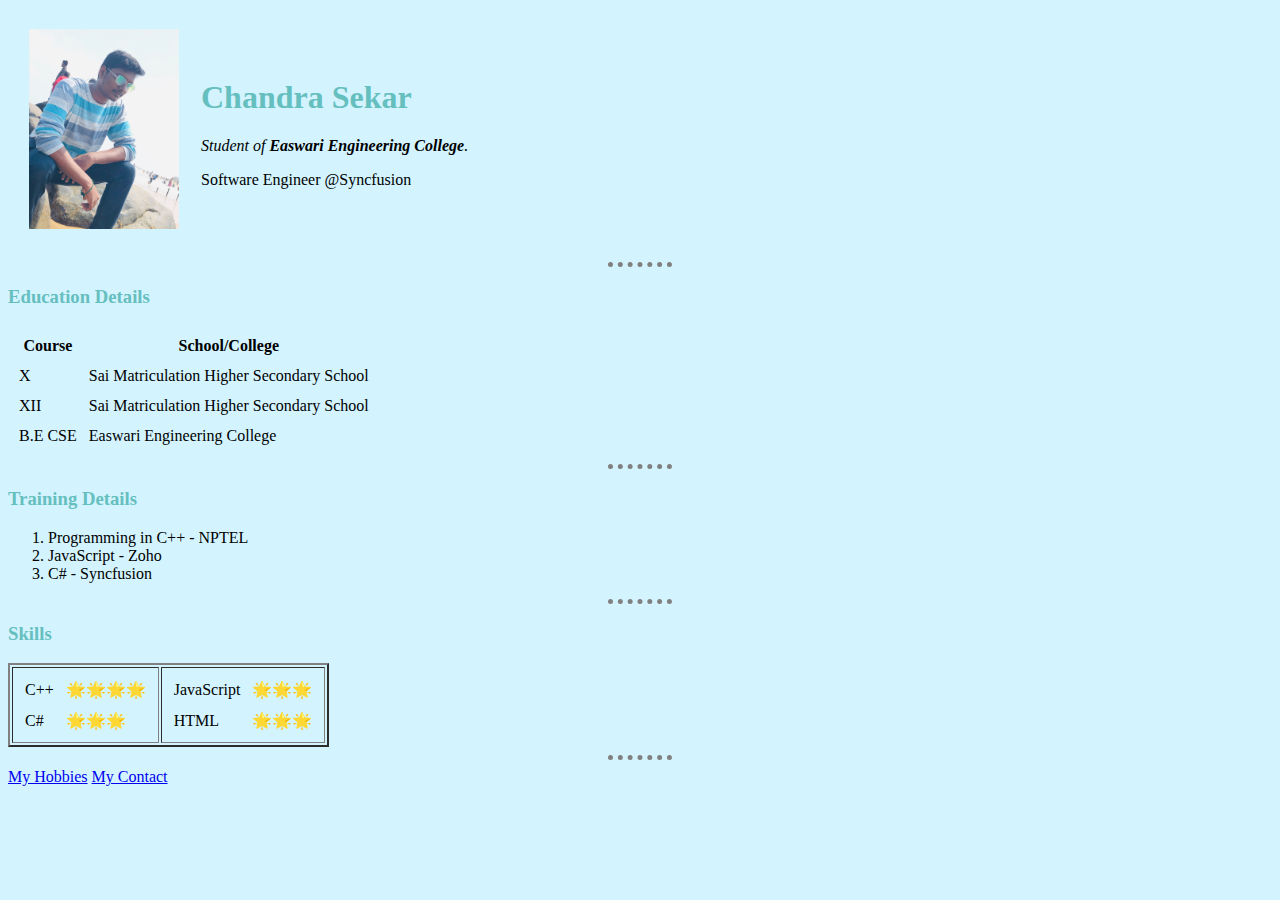
<file: index.html>
<!DOCTYPE html> <!-- Specifies this file uses HTML 5 -->
<html lang="en" dir="ltr">
<!-- dir stands for direction ltr - left to right -->

<head>
  <!--<meta http-equiv="refresh" content="500;file:///C:/Users/User/Desktop/Web%20Pro/HTML%20-%20Personal%20Site/index.html">-->
  <meta charset="utf-8">
  <!-- Specifies this file uses utf-8 encoding,
    in utf-8 all the characters are present, check https://unicode-table.com/en/ -->
  <title>Chan's Personal Site</title>
  <link rel="stylesheet" href="css/styles.css">
</head>

<body>
  <table cellspacing="20">
    <tr>
      <td><img src="images/chansardrake.JPG" alt="ChandraSekar Profile Picture" height="200"></td>
      <td>
        <h1>Chandra Sekar</h1>
        <p><em>Student of <strong>Easwari Engineering College</strong>.</em></p>
        <p>Software Engineer @Syncfusion</p>
      </td>
    </tr>
  </table>
  <hr>
  <h3>Education Details</h3>
  <table cellspacing="10">
    <thead>
      <tr>
        <th>Course</th>
        <th>School/College</th>
      </tr>
    </thead>
    <tbody>
      <tr>
        <td>X</td>
        <td>Sai Matriculation Higher Secondary School</td>
      </tr>
      <tr>
        <td>XII</td>
        <td>Sai Matriculation Higher Secondary School</td>
      </tr>
      <tr>
        <td>B.E CSE</td>
        <td>Easwari Engineering College</td>
      </tr>
    </tbody>
  </table>
  <hr>
  <h3>Training Details</h3>
  <ol>
    <li>Programming in C++ - NPTEL</li>
    <li>JavaScript - Zoho</li>
    <li>C# - Syncfusion</li>
  </ol>
</body>
<hr>
<h3>Skills</h3>
<table border="2">
  <tr>
    <td>
      <table cellspacing="10">
        <tr>
          <td>C++</td>
          <td>🌟🌟🌟🌟</td>
        </tr>
        <tr>
          <td>C#</td>
          <td>🌟🌟🌟</td>
        </tr>
      </table>
    </td>
    <td>
      <table cellspacing="10">
        <tr>
          <td>JavaScript</td>
          <td>🌟🌟🌟</td>
        </tr>
        <tr>
          <td>HTML</td>
          <td>🌟🌟🌟</td>
        </tr>
      </table>
    </td>
  </tr>
</table>
<hr>
<a href="hobbies.html" target="_blank">My Hobbies</a>
<a href="contact.html" target="_blank">My Contact</a>

</html>
</file>
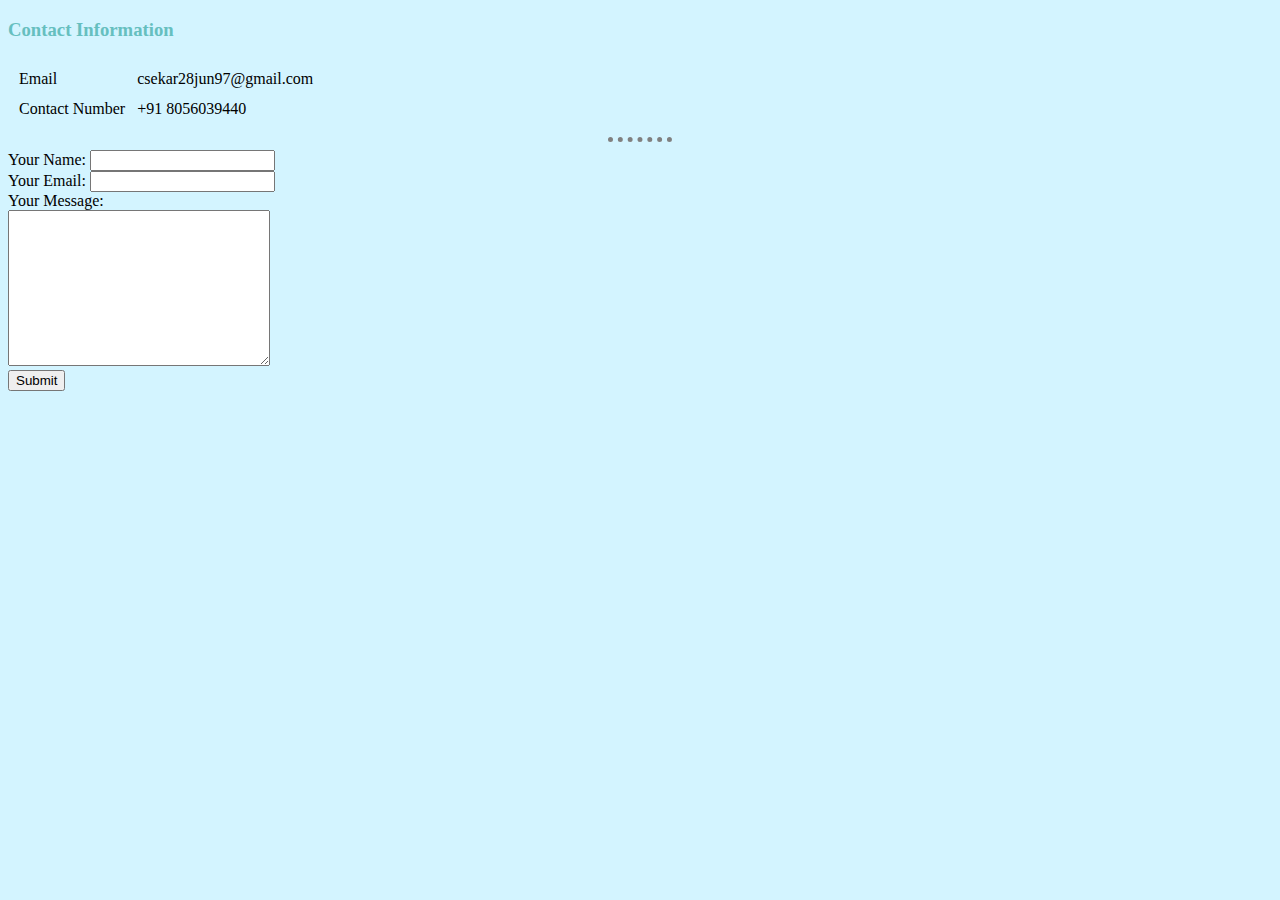
<file: contact.html>
<!DOCTYPE html>
<html lang="en" dir="ltr">
  <head>
    <meta charset="utf-8">
    <title>My Contact</title>
    <link rel="stylesheet" href="css/styles.css">
  </head>
  <body>
    <h3>Contact Information</h3>
    <table cellspacing="10">
      <tr>
        <td>Email</td>
        <td>csekar28jun97@gmail.com</td>
      </tr>
      <tr>
        <td>Contact Number</td>
        <td>+91 8056039440</td>
      </tr>
    </table>
    <hr>
    <form action="mailto:csekar28jun97@gmail.com" method="post" enctype="text/plain">
      <label>Your Name:</label>
      <input type="text" name="yourName" value="" list="mySuggestions" required><br>
      <datalist id="mySuggestions">
        <option>Sampath Kumar</option>
        <option>Chandra Sekar</option>
        <option>Gopinath</option>
        <option>Tyson</option>
        <option>Phillips</option>
      </datalist>
      <label>Your Email:</label>
      <input type="email" name="yourEmail" value="" required><br>
      <label>Your Message:</label><br>
      <textarea name="yourMessage" rows="10" cols="30"></textarea><br>
      <input type="submit" name=""><br>
    </form>
  </body>
</html>
</file>
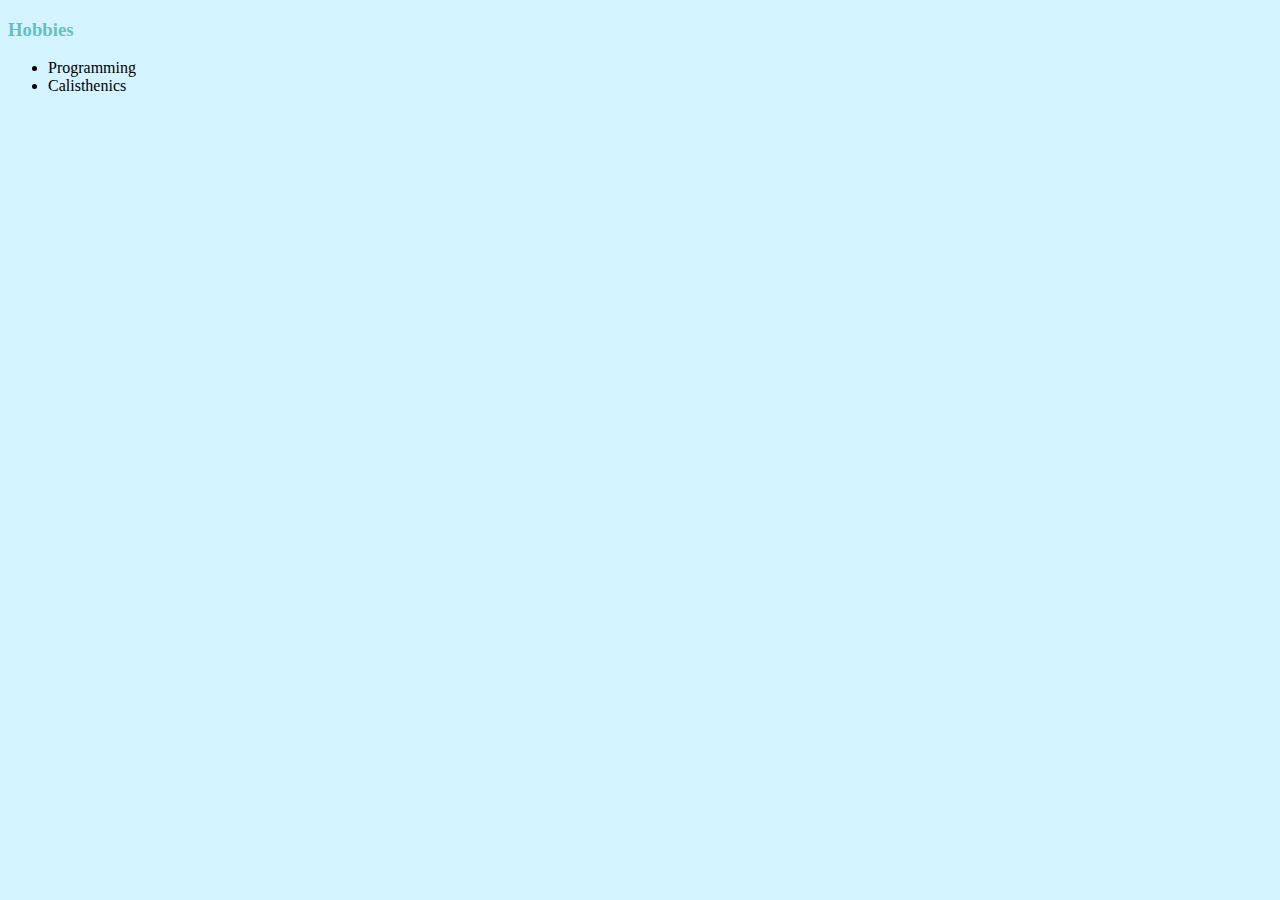
<file: hobbies.html>
<!DOCTYPE html>
<html lang="en" dir="ltr">
  <head>
    <meta charset="utf-8">
    <title>My Hobbies</title>
    <link rel="stylesheet" href="css/styles.css">
  </head>
  <body>
    <h3>Hobbies</h3>
    <ul>
      <li>Programming</li>
      <li>Calisthenics</li>
    </ul>
  </body>
</html>
</file>
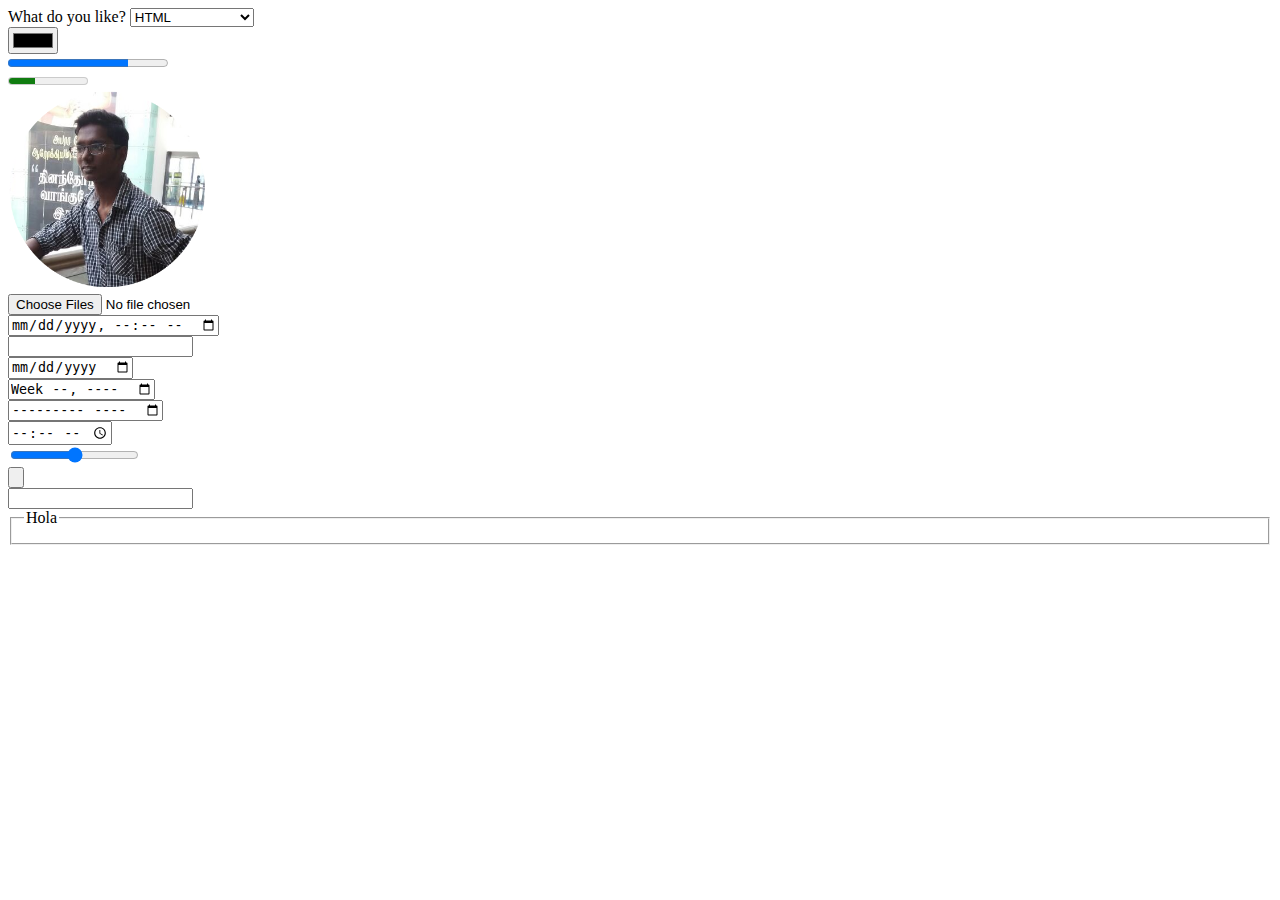
<file: infos.html>
<!DOCTYPE html>
<html lang="en" dir="ltr">

<head>
  <meta charset="utf-8">
  <title></title>
</head>

<body>
  <form class="" action="index.html" method="post">
    <label>What do you like?</label>
    <select class="" name="">
      <optgroup label="Technology">
        <option selected>HTML</option>
        <option>CSS</option>
        <option>JavaScript</option>
      </optgroup>
      <optgroup label="Gaming" multiple>
        <option>Clash of Clans</option>
        <option>PUBG</option>
        <option>Battle Royal</option>
      </optgroup>
    </select><br>
    <input type="color" name="" value=""><br>
    <progress value="75" max="100">75%</progress><br>
    <meter value="33" min="0" max="100">20</meter><br>
    <input type="image" src="images/chansardrake.png" alt="ChandraSekar Profile Picture" height="200"><br>
    <input type="file" accept="image/*" multiple><br>
    <input type="datetime-local" name="" value=""><br>
    <input type="datetime" name="" value=""><br>
    <input type="date" name="" value=""><br>
    <input type="week" name="" value=""><br>
    <input type="month" name="" value=""><br>
    <input type="time" name="" value=""><br>
    <input type="range" name="" value="" min="0" max="100" step="10"><br>
    <input type="button" name="" value=""><br>
    <input type="number" name="" value=""><br>
    <fieldset>
      <legend>Hola</legend>
    </fieldset><br>
  </form>
</body>

</html>
</file>
<file: css/styles.css>
body {
  background-color: #d3f4ff;
}

img:hover {
  background-color: gold;
}

hr {
  border-style: none;
  border-top-style: dotted;
  border-width: 5px;
  border-color: grey;
  width: 5%;
}

h1, h3 {
  color: #66BFBF;
}
</file>
